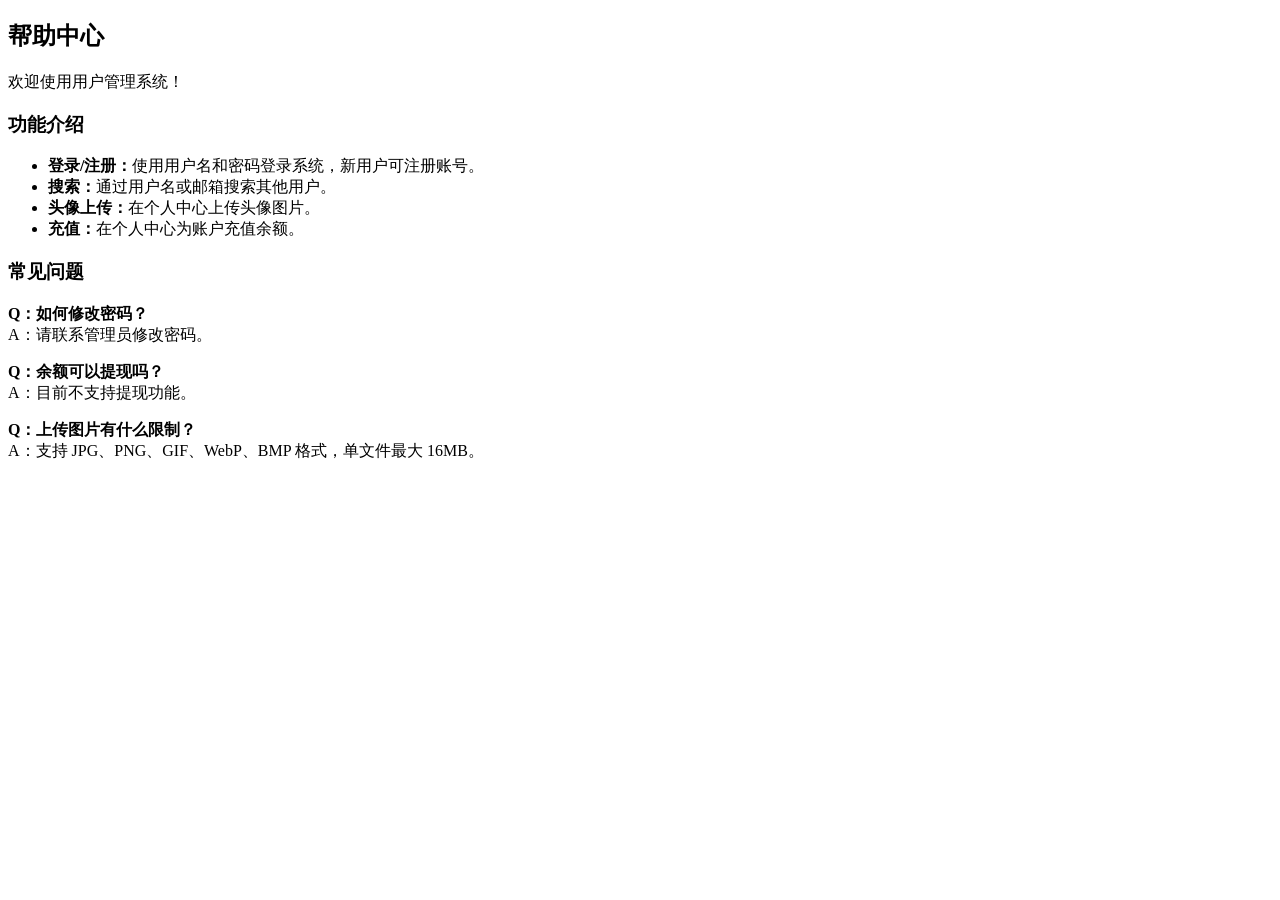
<file: pages/help.html>
<!DOCTYPE html>
<html>
<head><meta charset="utf-8"><title>帮助中心</title></head>
<body>
<h2>帮助中心</h2>
<p>欢迎使用用户管理系统！</p>
<h3>功能介绍</h3>
<ul>
    <li><strong>登录/注册：</strong>使用用户名和密码登录系统，新用户可注册账号。</li>
    <li><strong>搜索：</strong>通过用户名或邮箱搜索其他用户。</li>
    <li><strong>头像上传：</strong>在个人中心上传头像图片。</li>
    <li><strong>充值：</strong>在个人中心为账户充值余额。</li>
</ul>
<h3>常见问题</h3>
<p><strong>Q：如何修改密码？</strong><br>A：请联系管理员修改密码。</p>
<p><strong>Q：余额可以提现吗？</strong><br>A：目前不支持提现功能。</p>
<p><strong>Q：上传图片有什么限制？</strong><br>A：支持 JPG、PNG、GIF、WebP、BMP 格式，单文件最大 16MB。</p>
</body>
</html>
</file>
